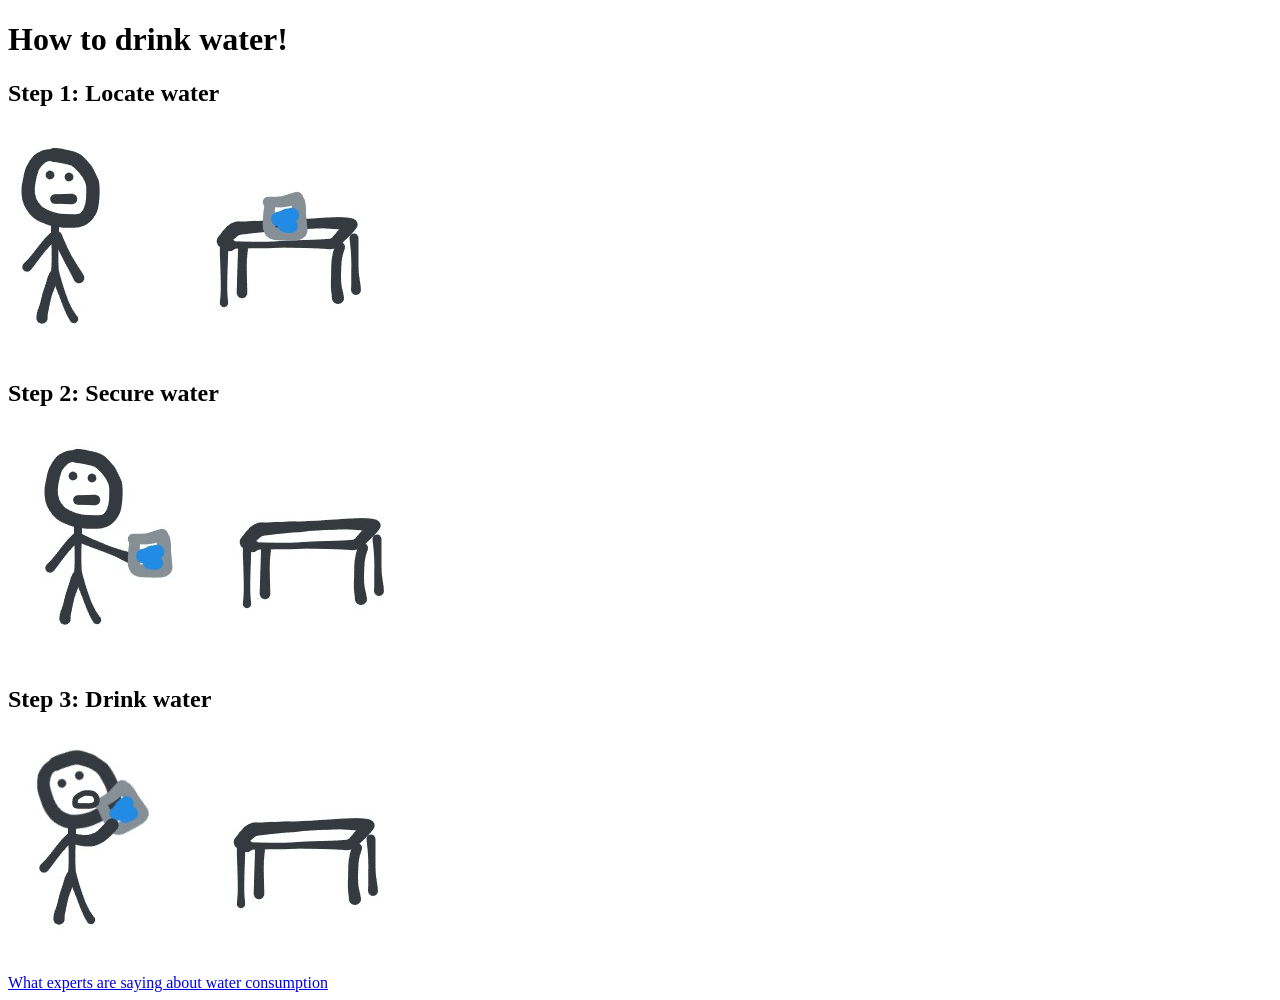
<file: week-01/index.html>
<!DOCTYPE html>
<html>
    <head>
        <title>Drinking Water Tutorial</title>
    </head>
    <body>
        <h1>How to drink water!</h1>
        <h2>Step 1: Locate water</h2>
        <img src=images\step1.jpg>
        <h2>Step 2: Secure water</h2>
        <img src=images\step2.jpg>
        <h2>Step 3: Drink water</h2>
        <img src=images\step3.jpg>
        <p></p>
        <a href="https://www.mayoclinichealthsystem.org/hometown-health/speaking-of-health/water-essential-to-your-body-video">What experts are saying about water consumption</a>
    </body>
</html>
</file>
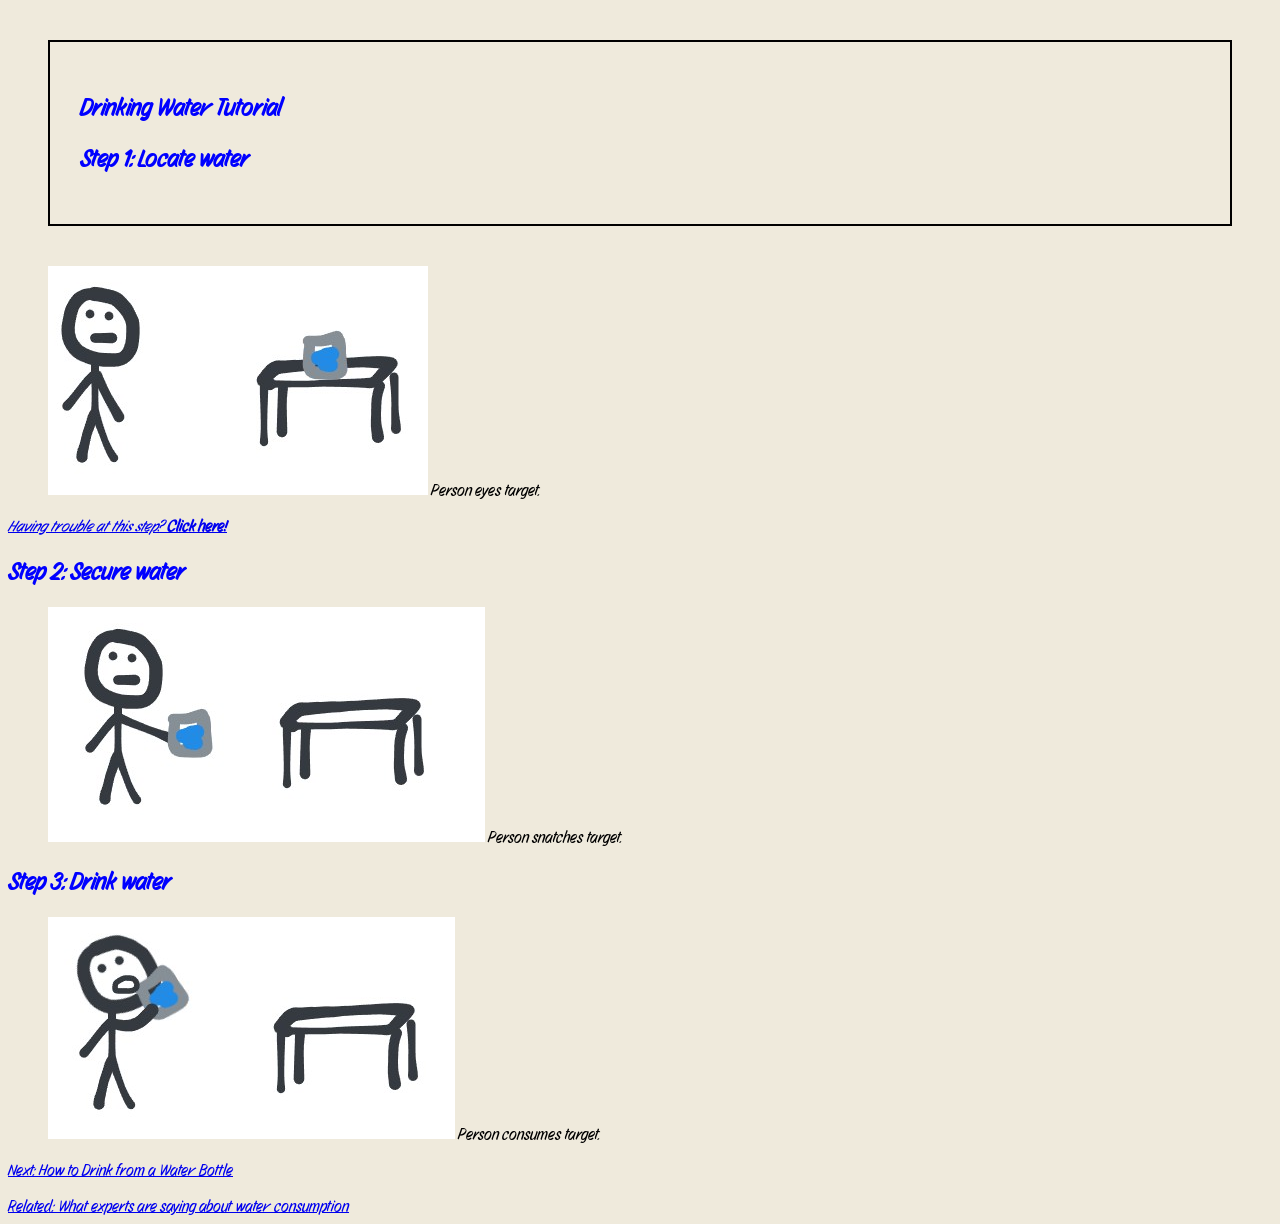
<file: week-03/index.html>
<!DOCTYPE html>
<html>
    <head>
        <title>Drinking Water Tutorial</title>
        <link rel="stylesheet" href="style1.css">
      <link rel="preconnect" href="https://fonts.googleapis.com">
<link rel="preconnect" href="https://fonts.gstatic.com" crossorigin>
<link href="https://fonts.googleapis.com/css2?family=Rubik+Iso&family=Story+Script&display=swap" rel="stylesheet">
    </head>
    <body>
        <section class="message">
        <h1>Drinking Water Tutorial</h1>
        <h2>Step 1: Locate water</h2>
        </section>
        <figure>
          <img src="images/step1.jpg" alt="Step 1">
          <caption>Person eyes target.</caption>
        </figure>
        <p></p>
        <a href="page3.html"><i>Having trouble at this step?  </i><b>Click here!</b></a>
        <p></p>
        <h2>Step 2: Secure water</h2>
        <figure>
          <img src="images/step2.jpg" alt="Step 2">
          <caption>Person snatches target.</caption>
        </figure>
        <h2>Step 3: Drink water</h2>
        <figure>
          <img src="images/step3.jpg" alt="Step 3">
          <caption>Person consumes target.</caption>
        </figure>
        <p></p>
        <a href="page2.html">Next: How to Drink from a Water Bottle</a>
        <p></p>
        <a href="https://www.mayoclinichealthsystem.org/hometown-health/speaking-of-health/water-essential-to-your-body-video">Related: What experts are saying about water consumption</a>
    </body>
</html>
</file>
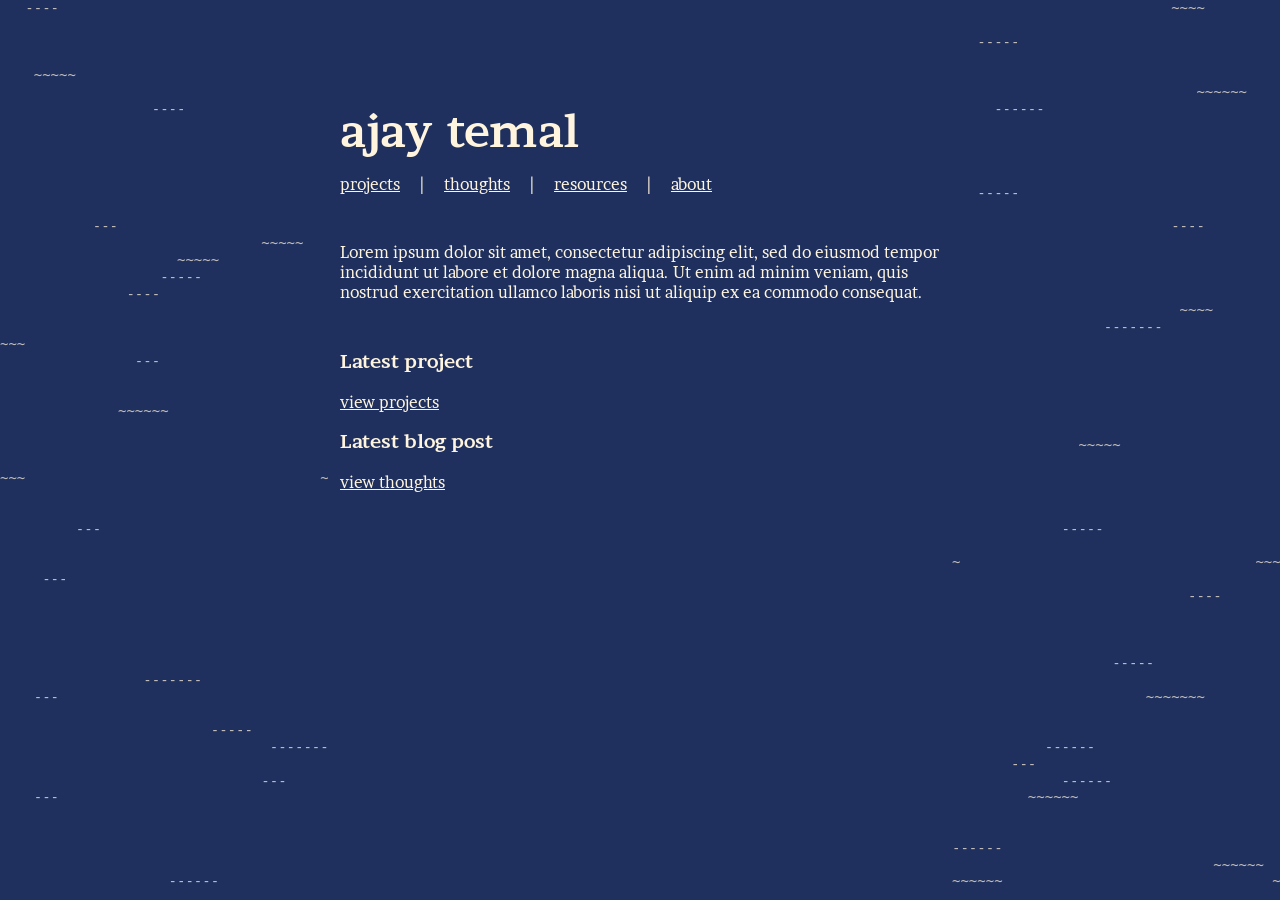
<file: week-07/index.html>
<!DOCTYPE html>
<html lang="en">

<head>
  <meta charset="UTF-8">
  <meta name="viewport" content="width=device-width, initial-scale=1.0">

  <title>Home</title>
  <link href="https://fonts.googleapis.com/css2?family=Brawler:ital,wght@0,400;0,700;1,400;1,700&display=swap" rel="stylesheet">
  <link rel="stylesheet" href="style.css">
</head>

<body>

  <pre id="ascii-left" class="ascii-gutter" aria-hidden="true"></pre>
  <pre id="ascii-right" class="ascii-gutter" aria-hidden="true"></pre>

  <header>
    <p class="site-name"><a href="index.html">ajay temal</a></p>
    <nav>
      <a href="projects.html">projects</a>
      |
      <a href="blogs.html">thoughts</a>
      |
      <a href="resources.html">resources</a>
      |
      <a href="about.html">about</a>
    </nav>
  </header>

  <main>

    <section>
      <p>
        Lorem ipsum dolor sit amet, consectetur adipiscing elit, sed do eiusmod tempor incididunt ut labore et dolore magna aliqua. Ut enim ad minim veniam, quis nostrud exercitation ullamco laboris nisi ut aliquip ex ea commodo consequat.
      </p>
    </section>

    <section>
      <article>
        <h3>Latest project</h3>
        <a href="projects.html">view projects</a>
      </article>

      <article>
        <h3>Latest blog post</h3>
        <a href="blogs.html">view thoughts</a>
      </article>

    </section>

  </main>

  <script src="script.js" defer></script>
</body>

</html>
</file>
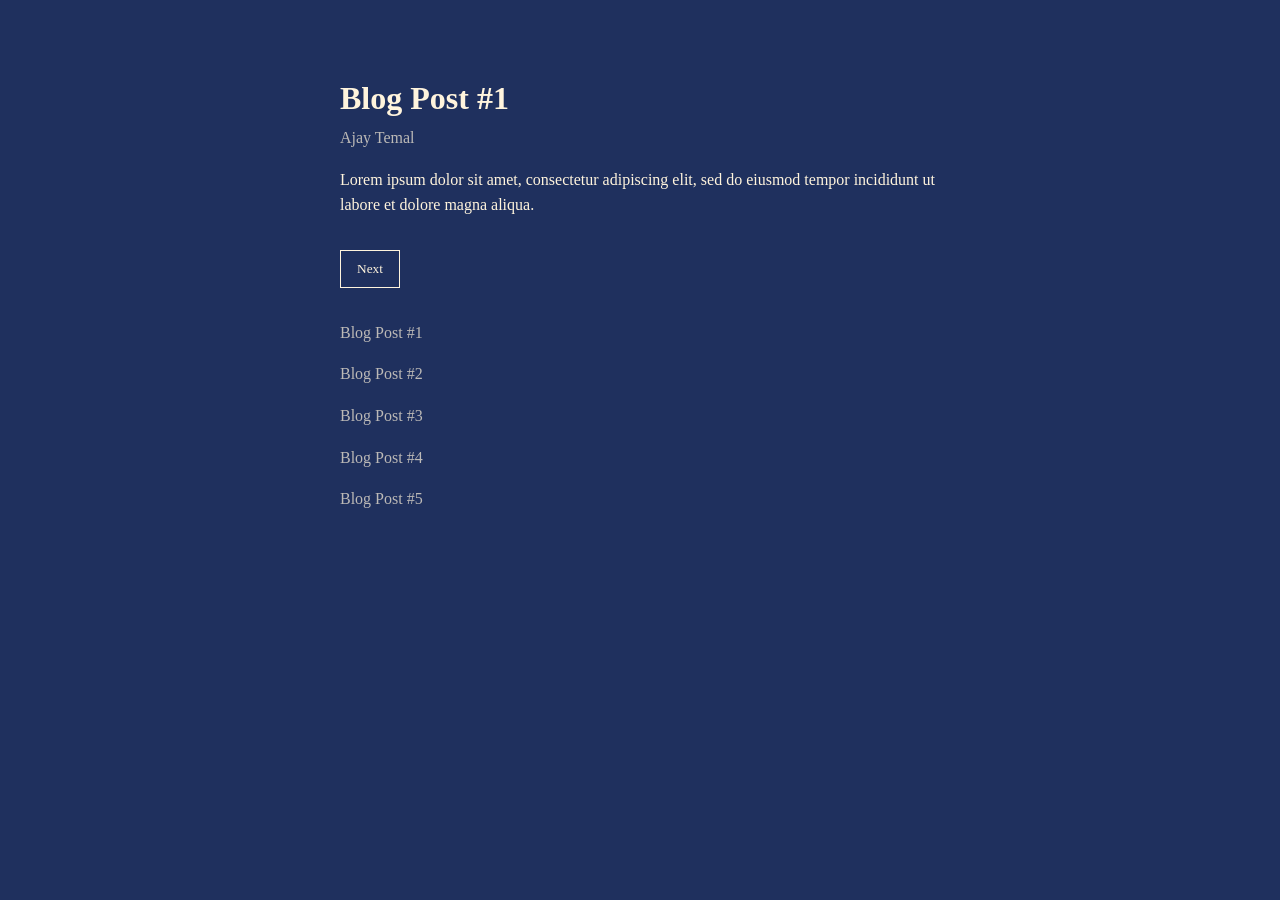
<file: week-08/index.html>
<!DOCTYPE html>
<html lang="en">

<head>
  <meta charset="UTF-8">
  <meta name="viewport" content="width=device-width, initial-scale=1.0">
  <title>Week 08</title>
  <link rel="stylesheet" href="style.css">
  <script src="script.js" defer></script>
</head>

<body>
  <h1>Week 08</h1>
  <p id="author"></p>
  <p id="description"></p>
  <button type="button">Next</button>
  <section id="archive"></section>
</body>

</html>
</file>
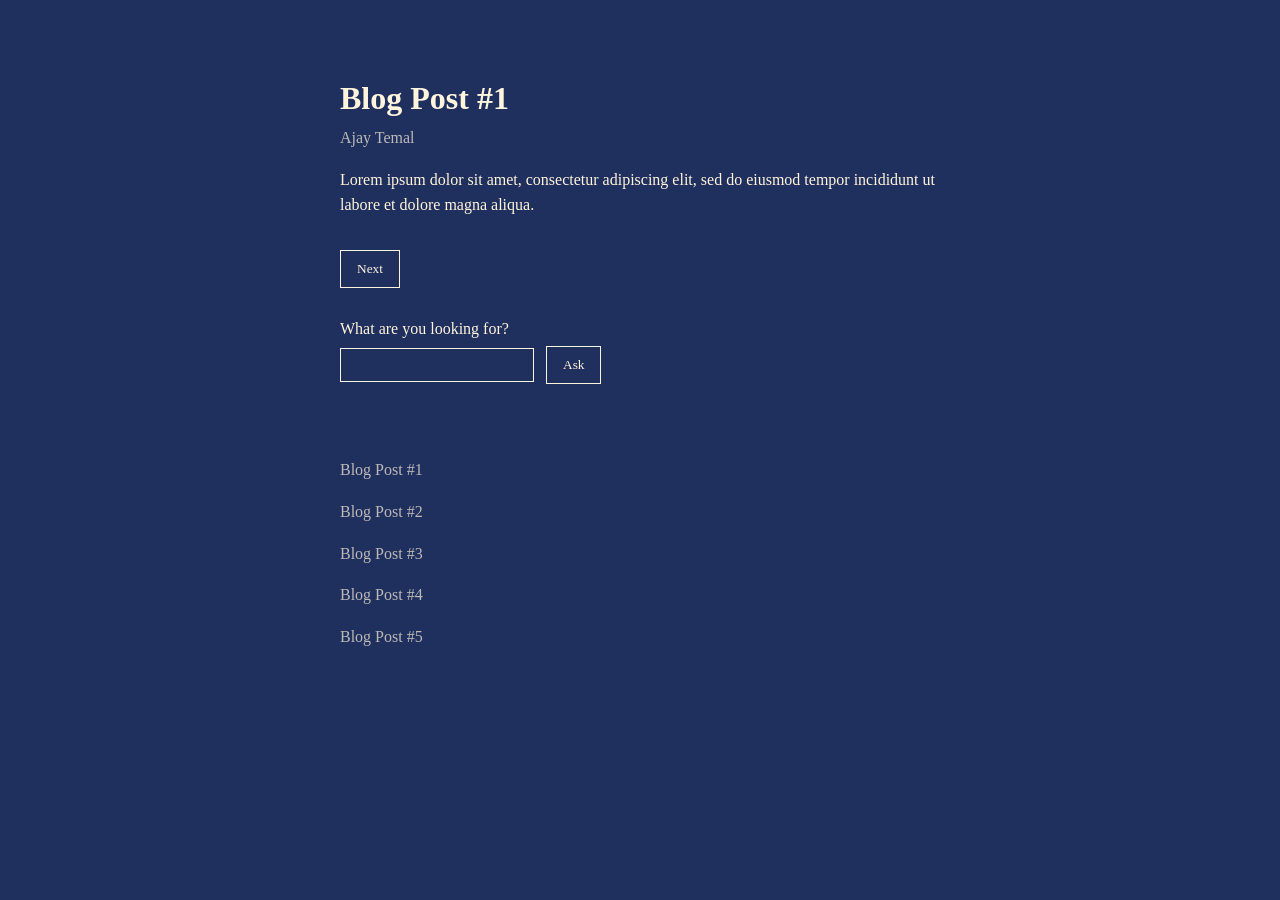
<file: week-09/index.html>
<!DOCTYPE html>
<html lang="en">

<head>
  <meta charset="UTF-8">
  <meta name="viewport" content="width=device-width, initial-scale=1.0">
  <title>Week 09</title>
  <link rel="stylesheet" href="style.css">
  <script src="script.js" defer></script>
</head>

<body>
  <h1>Week 09</h1>
  <p id="author"></p>
  <p id="description"></p>
  <button id="next" type="button">Next</button>

  <form id="question-form">
    <label for="answer">
      What are you looking for?
    </label>
    <input id="answer" type="text">
    <button type="submit">Ask</button>
  </form>

  <p id="reply"></p>

  <section id="archive"></section>
</body>

</html>
</file>
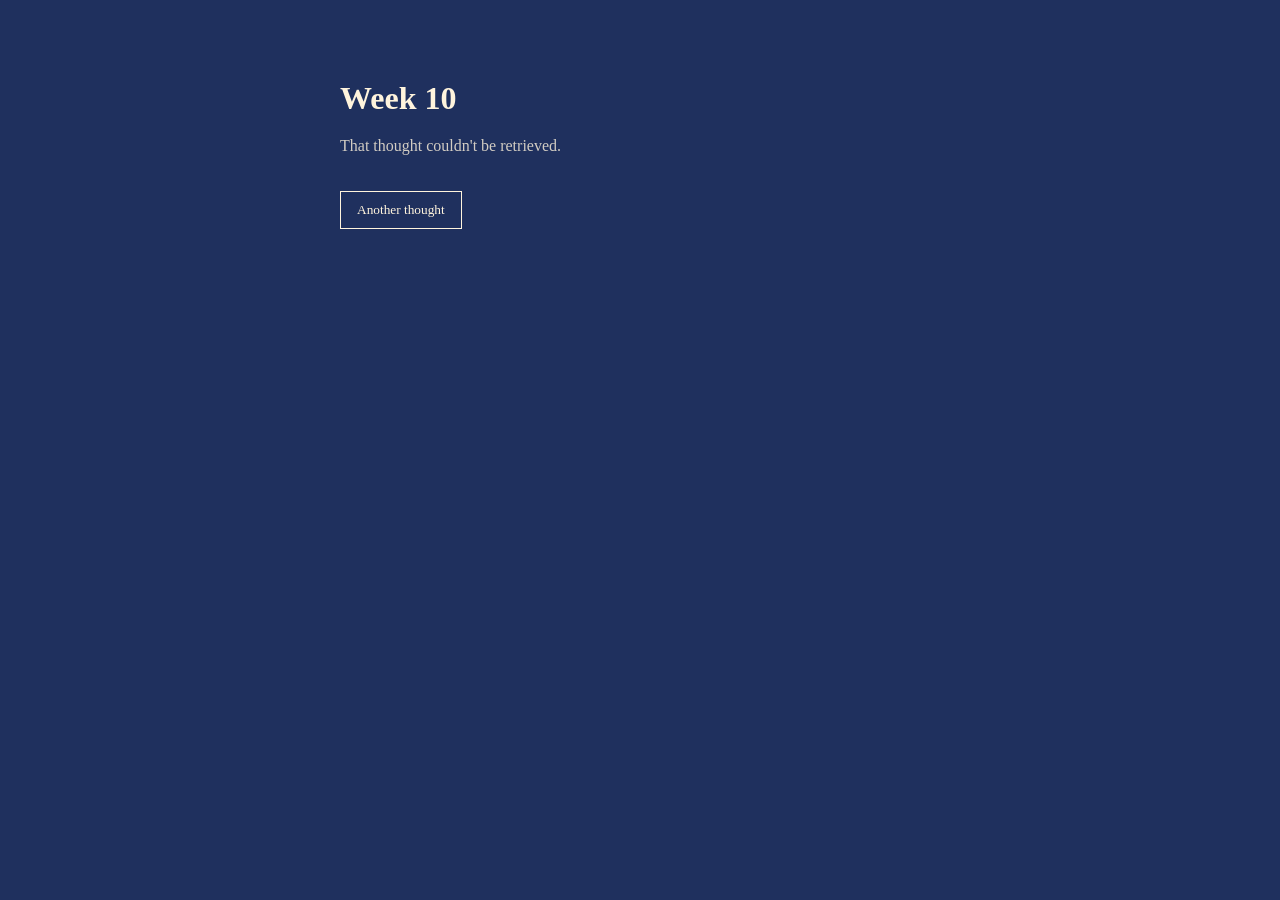
<file: week-10/index.html>
<!DOCTYPE html>
<html lang="en">

<head>
  <meta charset="UTF-8">
  <meta name="viewport" content="width=device-width, initial-scale=1.0">
  <title>Week 10</title>
  <link rel="stylesheet" href="style.css">
  <script src="script.js" defer></script>
</head>

<body>
  <h1>Week 10</h1>
  <p id="author"></p>
  <p id="description"></p>
  <p id="status">Looking for thoughts...</p>
  <button id="another" type="button">Another thought</button>
</body>

</html>
</file>
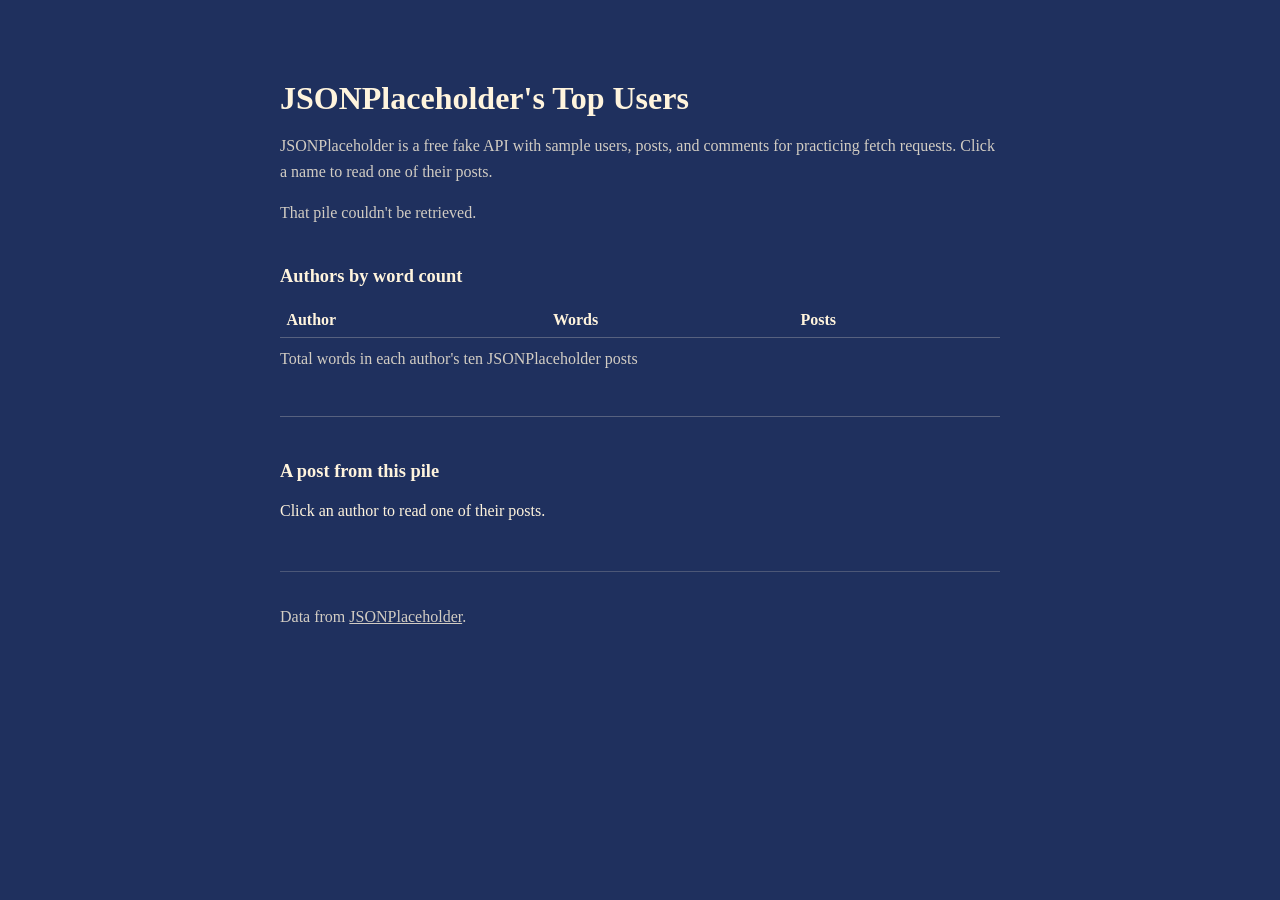
<file: week-11/index.html>
<!DOCTYPE html>
<html lang="en">

<head>
  <meta charset="UTF-8">
  <meta name="viewport" content="width=device-width, initial-scale=1.0">
  <title>JSONPlaceholder's Top Users</title>
  <link rel="stylesheet" href="style.css">
  <script src="script.js" defer></script>
</head>

<body>
  <header>
    <h1>JSONPlaceholder's Top Users</h1>
    <p class="lede">
      JSONPlaceholder is a free fake API with sample users, posts, and comments
      for practicing fetch requests. Click a name to read one of their posts.
    </p>
    <p id="status">Looking through the pile...</p>
  </header>

  <section aria-labelledby="table-heading">
    <h2 id="table-heading">Authors by word count</h2>
    <table>
      <caption>
        Total words in each author's ten JSONPlaceholder posts
      </caption>
      <thead>
        <tr>
          <th scope="col">Author</th>
          <th scope="col">Words</th>
          <th scope="col">Posts</th>
        </tr>
      </thead>
      <tbody id="table-body"></tbody>
    </table>
  </section>

  <section id="thought" aria-live="polite">
    <p id="author"></p>
    <h2 id="thought-title">A post from this pile</h2>
    <p id="description">Click an author to read one of their posts.</p>
  </section>

  <footer>
    <p>
      Data from
      <a href="https://jsonplaceholder.typicode.com/">JSONPlaceholder</a>.
    </p>
  </footer>
</body>

</html>
</file>
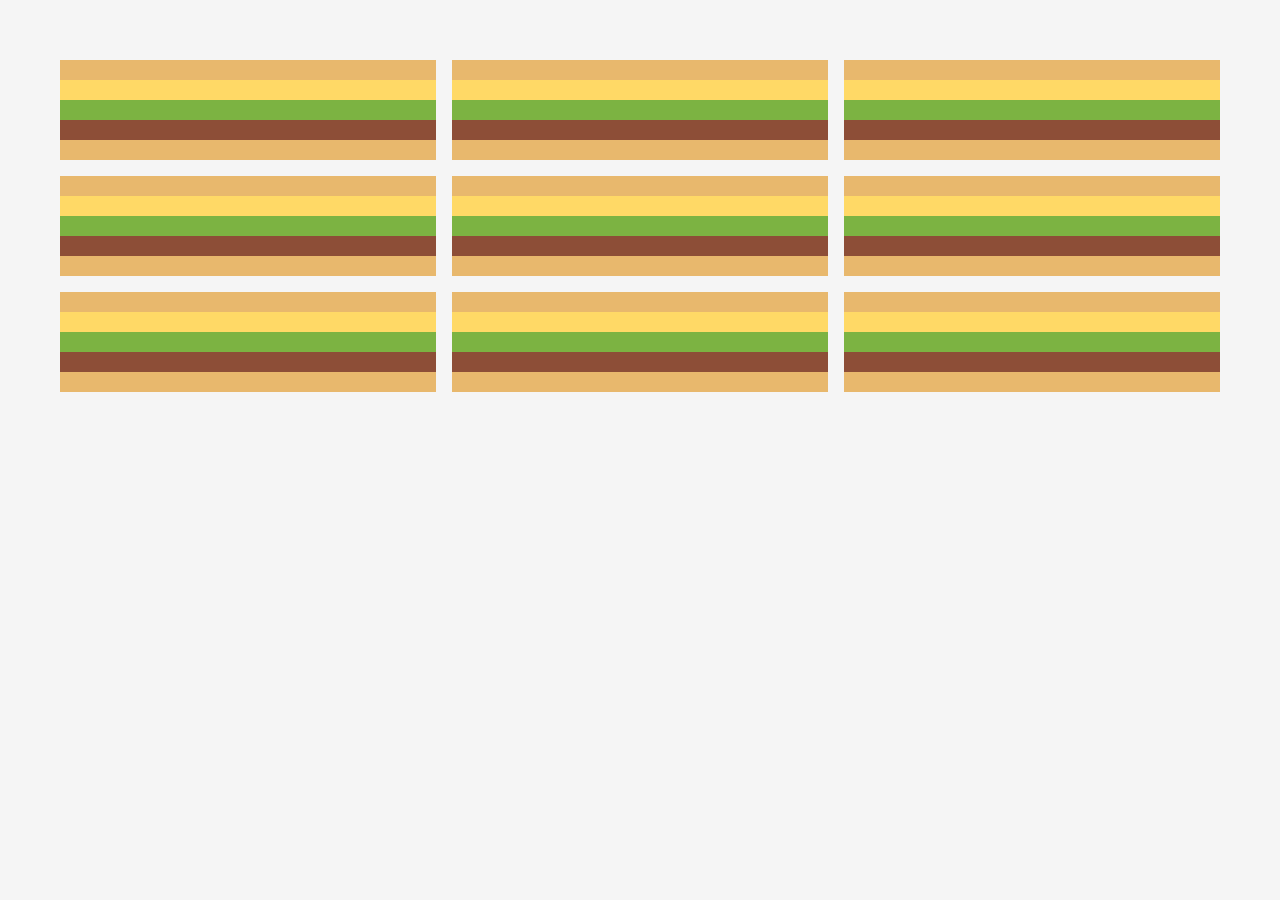
<file: week-04/exercise-1/index.html>
<!DOCTYPE html>
<html lang="en">

<head>
  <meta charset="UTF-8">
  <meta name="viewport" content="width=device-width, initial-scale=1.0">

  <title>Arrange the World</title>

  <link rel="stylesheet" href="style.css">
</head>

<body>

  <section class="burgers">

    <section class="burger">
      <header class="bun"></header>
      <article class="block cheese"></article>
      <article class="block lettuce"></article>
      <article class="block meat"></article>
      <header class="bun"></header>
    </section>

    <section class="burger">
      <header class="bun"></header>
      <article class="block cheese"></article>
      <article class="block lettuce"></article>
      <article class="block meat"></article>
      <header class="bun"></header>
    </section>

    <section class="burger">
      <header class="bun"></header>
      <article class="block cheese"></article>
      <article class="block lettuce"></article>
      <article class="block meat"></article>
      <header class="bun"></header>
    </section>

    <section class="burger">
      <header class="bun"></header>
      <article class="block cheese"></article>
      <article class="block lettuce"></article>
      <article class="block meat"></article>
      <header class="bun"></header>
    </section>

    <section class="burger">
      <header class="bun"></header>
      <article class="block cheese"></article>
      <article class="block lettuce"></article>
      <article class="block meat"></article>
      <header class="bun"></header>
    </section>

    <section class="burger">
      <header class="bun"></header>
      <article class="block cheese"></article>
      <article class="block lettuce"></article>
      <article class="block meat"></article>
      <header class="bun"></header>
    </section>

    <section class="burger">
      <header class="bun"></header>
      <article class="block cheese"></article>
      <article class="block lettuce"></article>
      <article class="block meat"></article>
      <header class="bun"></header>
    </section>

    <section class="burger">
      <header class="bun"></header>
      <article class="block cheese"></article>
      <article class="block lettuce"></article>
      <article class="block meat"></article>
      <header class="bun"></header>
    </section>

    <section class="burger">
      <header class="bun"></header>
      <article class="block cheese"></article>
      <article class="block lettuce"></article>
      <article class="block meat"></article>
      <header class="bun"></header>
    </section>

  </section>

</body>

</html>
</file>
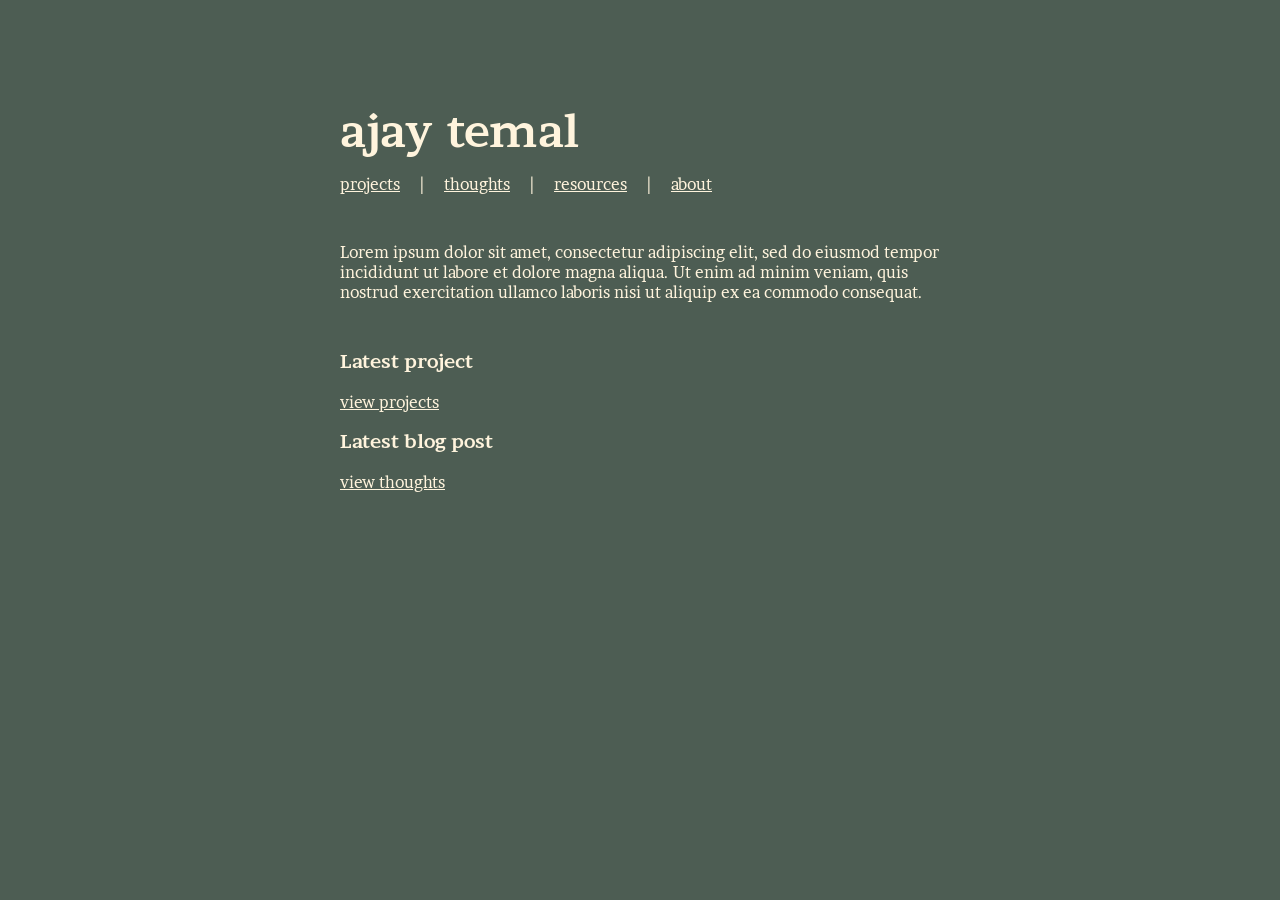
<file: week-06/portfolio/index.html>
<!DOCTYPE html>
<html lang="en">

<head>
  <meta charset="UTF-8">
  <meta name="viewport" content="width=device-width, initial-scale=1.0">

  <title>Home</title>
  <link href="https://fonts.googleapis.com/css2?family=Brawler:ital,wght@0,400;0,700;1,400;1,700&display=swap" rel="stylesheet">
  <link rel="stylesheet" href="style.css">
</head>

<body>

  <header>
    <p class="site-name"><a href="index.html">ajay temal</a></p>
    <nav>
      <a href="projects.html">projects</a>
      |
      <a href="blogs.html">thoughts</a>
      |
      <a href="resources.html">resources</a>
      |
      <a href="about.html">about</a>
    </nav>
  </header>

  <main>

    <section>
      <p>
        Lorem ipsum dolor sit amet, consectetur adipiscing elit, sed do eiusmod tempor incididunt ut labore et dolore magna aliqua. Ut enim ad minim veniam, quis nostrud exercitation ullamco laboris nisi ut aliquip ex ea commodo consequat.
      </p>
    </section>

    <section>
      <article>
        <h3>Latest project</h3>
        <a href="projects.html">view projects</a>
      </article>

      <article>
        <h3>Latest blog post</h3>
        <a href="blogs.html">view thoughts</a>
      </article>

    </section>

  </main>

</body>

</html>
</file>
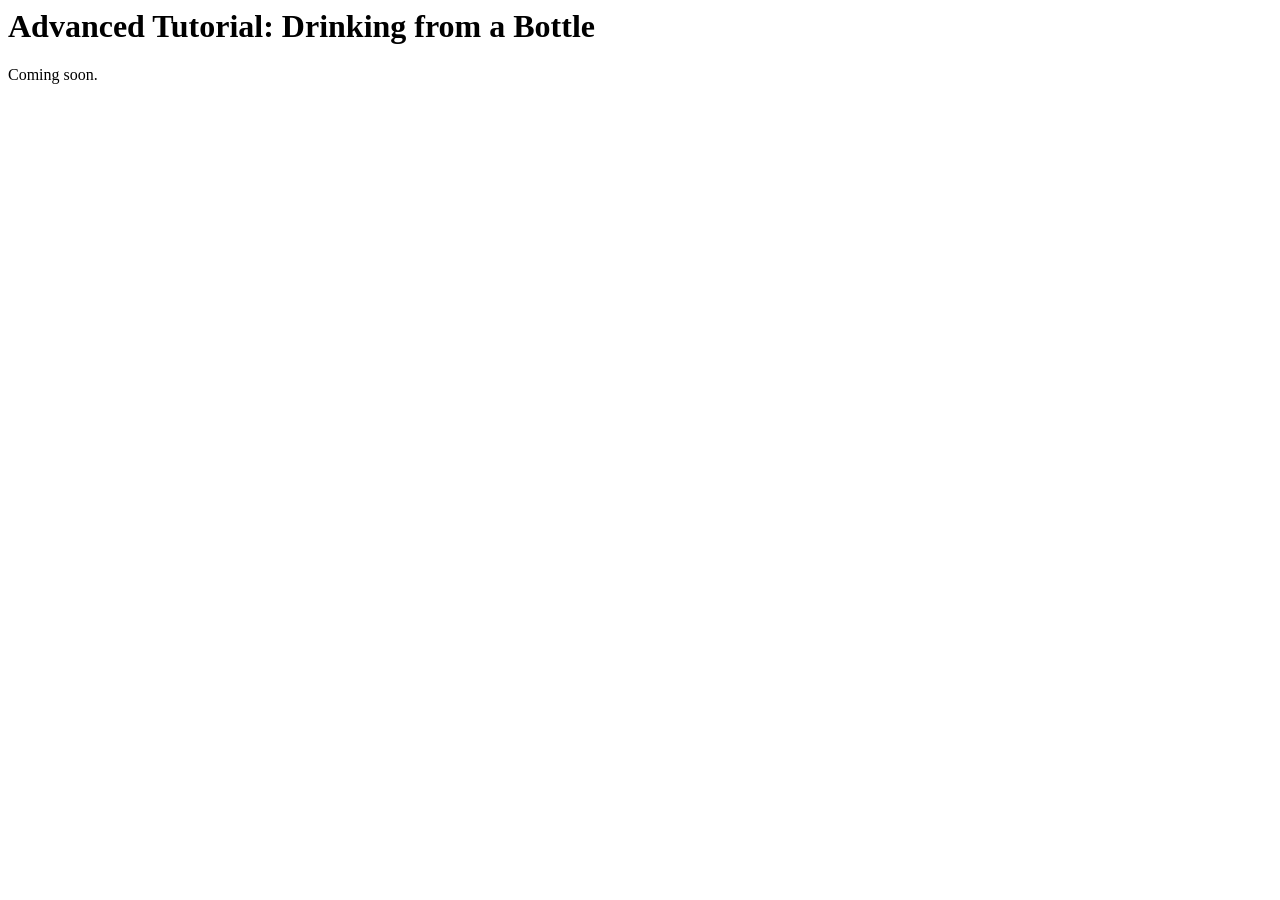
<file: week-03/page2.html>
<!DOCTYPE>
<html>
  <head>
      <title>Advanced: Drinking from a Bottle</title>
  </head>
  <body>
    <h1>Advanced Tutorial: Drinking from a Bottle</h1>
    <p>Coming soon.</p>
  </body>
  
</html>
</file>
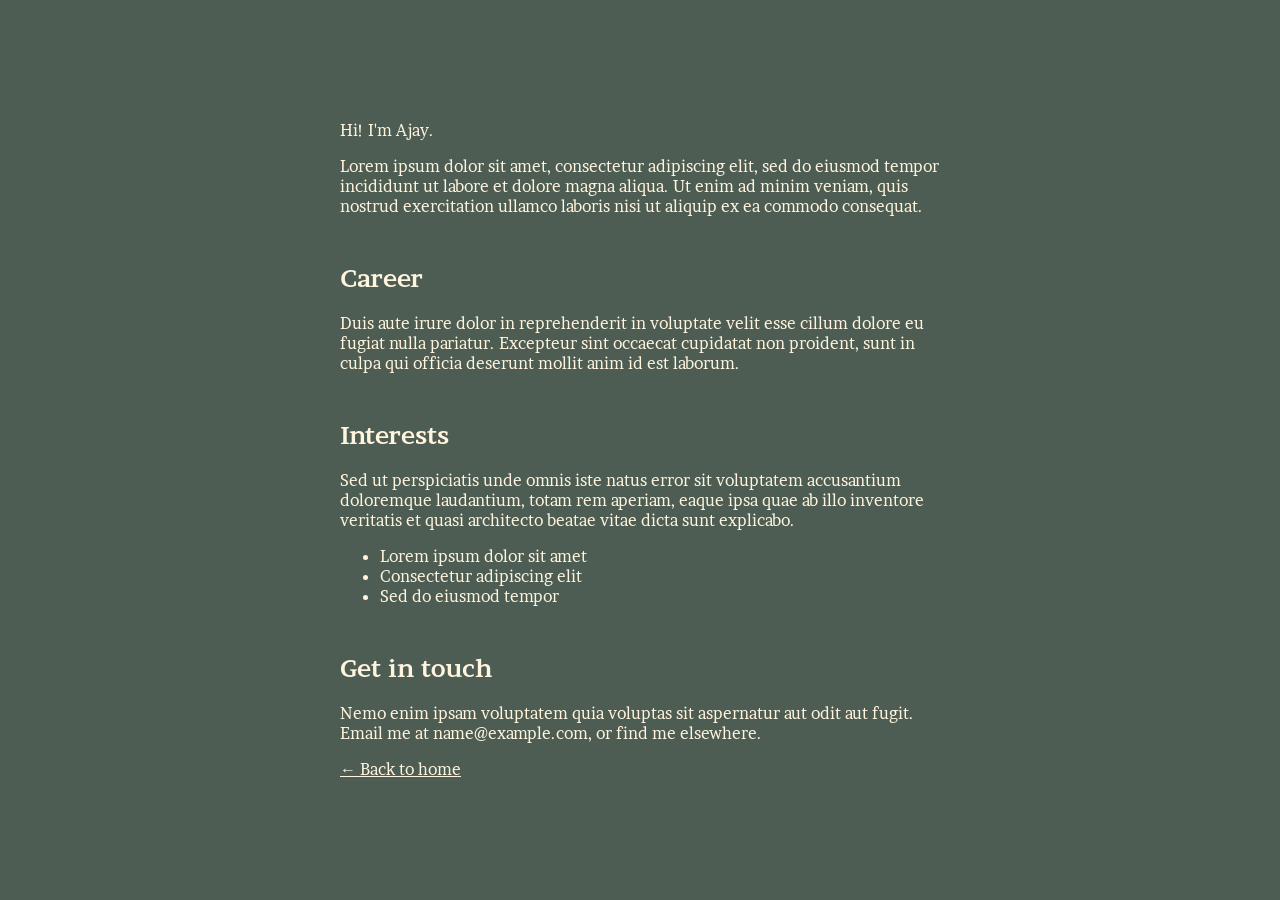
<file: week-06/portfolio/about.html>
<!DOCTYPE html>
<html lang="en">

<head>
  <meta charset="UTF-8">
  <meta name="viewport" content="width=device-width, initial-scale=1.0">

  <title>About</title>
  <link href="https://fonts.googleapis.com/css2?family=Brawler:ital,wght@0,400;0,700;1,400;1,700&display=swap" rel="stylesheet">
  <link rel="stylesheet" href="style.css">
</head>

<body>


  <main>

    <section>
      <p>Hi! I'm Ajay.</p>
      <p>
        Lorem ipsum dolor sit amet, consectetur adipiscing elit, sed do eiusmod tempor incididunt ut labore et dolore magna aliqua. Ut enim ad minim veniam, quis nostrud exercitation ullamco laboris nisi ut aliquip ex ea commodo consequat.
      </p>
    </section>

    <section>
      <h2>Career</h2>
      <p>
        Duis aute irure dolor in reprehenderit in voluptate velit esse cillum dolore eu fugiat nulla pariatur. Excepteur sint occaecat cupidatat non proident, sunt in culpa qui officia deserunt mollit anim id est laborum.
      </p>
    </section>

    <section>
      <h2>Interests</h2>
      <p>
        Sed ut perspiciatis unde omnis iste natus error sit voluptatem accusantium doloremque laudantium, totam rem aperiam, eaque ipsa quae ab illo inventore veritatis et quasi architecto beatae vitae dicta sunt explicabo.
      </p>
      <ul>
        <li>Lorem ipsum dolor sit amet</li>
        <li>Consectetur adipiscing elit</li>
        <li>Sed do eiusmod tempor</li>
      </ul>
    </section>

    <section>
      <h2>Get in touch</h2>
      <p>
        Nemo enim ipsam voluptatem quia voluptas sit aspernatur aut odit aut fugit. Email me at name@example.com, or find me elsewhere.
      </p>
    </section>

    <p><a href="index.html">← Back to home</a></p>

  </main>

</body>

</html>
</file>
<file: week-03/style1.css>
body {
    background-color: #efeadc;
    color: black;
    font-family: "Story Script"
  }
  
  
  h1 {
    color: blue;
  }
  
  
  h2 {
    color: blue;
  }

  .message {
    padding: 30px;
    border: 2px solid black;
    margin: 40px;
  }
  

  
  .story-script-regular {
    font-family: "Story Script", sans-serif;
    font-weight: 400;
    font-style: normal;
  }
</file>
<file: week-07/style.css>
html {
  min-height: 100vh;
  background-color: #1F305E;
}

body {
  position: relative;
  z-index: 1;
  width: 85%;
  max-width: 600px;
  margin: 80px auto;
  padding: 24px 48px;
  color: #fff4dd;
  font-family: "Brawler", serif;
}

.ascii-gutter {
  position: fixed;
  top: 0;
  bottom: 0;
  z-index: -1;
  width: calc((100% - min(600px, 85%)) / 2 - 12px);
  height: auto;
  margin: 0;
  padding: 0;
  overflow: hidden;
  background: none;
  color: #fff4dd;
  font-family: ui-monospace, "Cascadia Mono", "SF Mono", Menlo, monospace;
  font-size: 14px;
  line-height: 1.2;
  white-space: pre;
  opacity: 0.72;
  pointer-events: none;
  user-select: none;
}

#ascii-left {
  left: 0;
}

#ascii-right {
  right: 0;
}

@media (max-width: 900px) {
  .ascii-gutter {
    display: none;
  }
}

a {
  color: inherit;
}

.site-name {
  font-size: 2.75rem;
  font-weight: 700;
  margin: 0 0 1rem;
}

.site-name a {
  text-decoration: none;
}

nav {
  display: flex;
  flex-wrap: wrap;
  gap: 0.75rem 1.25rem;
}

header {
  margin-bottom: 3rem;
}

main section + section {
  margin-top: 3rem;
}
</file>
<file: week-08/style.css>
html {
  min-height: 100vh;
  background-color: #1f305e;
}

body {
  width: 85%;
  max-width: 600px;
  margin: 80px auto;
  color: #fff4dd;
  font-family: Georgia, serif;
}

h1 {
  margin-bottom: 0.5rem;
}

#author {
  margin: 0 0 1rem;
  opacity: 0.7;
}

p {
  line-height: 1.6;
}

button {
  margin-top: 1rem;
  padding: 10px 16px;
  border: 1px solid #fff4dd;
  background: transparent;
  color: inherit;
  font-family: inherit;
  cursor: pointer;
}

button:hover {
  background: #fff4dd;
  color: #1f305e;
}

#archive {
  margin-top: 2rem;
  opacity: 0.7;
}
</file>
<file: week-09/style.css>
html {
  min-height: 100vh;
  background-color: #1f305e;
}

body {
  width: 85%;
  max-width: 600px;
  margin: 80px auto;
  color: #fff4dd;
  font-family: Georgia, serif;
}

h1 {
  margin-bottom: 0.5rem;
}

#author {
  margin: 0 0 1rem;
  opacity: 0.7;
}

p {
  line-height: 1.6;
}

form {
  margin-top: 2rem;
}

label {
  display: block;
  margin-bottom: 0.5rem;
}

input {
  padding: 8px 12px;
  border: 1px solid #fff4dd;
  background: transparent;
  color: inherit;
  font-family: inherit;
}

button {
  margin-top: 1rem;
  padding: 10px 16px;
  border: 1px solid #fff4dd;
  background: transparent;
  color: inherit;
  font-family: inherit;
  cursor: pointer;
}

form button {
  margin-top: 0;
  margin-left: 0.5rem;
}

button:hover {
  background: #fff4dd;
  color: #1f305e;
}

#reply {
  min-height: 1.6em;
}

#reply.found {
  color: #c8e6c9;
}

#reply.missing {
  color: #ffccbc;
}

#archive {
  margin-top: 2rem;
  opacity: 0.7;
}
</file>
<file: week-10/style.css>
html {
  min-height: 100vh;
  background-color: #1f305e;
}

body {
  width: 85%;
  max-width: 600px;
  margin: 80px auto;
  color: #fff4dd;
  font-family: Georgia, serif;
}

h1 {
  margin-bottom: 0.5rem;
}

#author {
  margin: 0 0 1rem;
  opacity: 0.7;
}

p {
  line-height: 1.6;
}

button {
  margin-top: 1rem;
  margin-right: 0.5rem;
  padding: 10px 16px;
  border: 1px solid #fff4dd;
  background: transparent;
  color: inherit;
  font-family: inherit;
  cursor: pointer;
}

button:hover:not(:disabled) {
  background: #fff4dd;
  color: #1f305e;
}

button:disabled {
  opacity: 0.5;
  cursor: wait;
}

#status {
  min-height: 1.6em;
  opacity: 0.8;
}
</file>
<file: week-11/style.css>
html {
  min-height: 100vh;
  background-color: #1f305e;
}

body {
  width: 85%;
  max-width: 720px;
  margin: 80px auto;
  color: #fff4dd;
  font-family: Georgia, serif;
}

h1 {
  margin-bottom: 0.5rem;
}

h2 {
  margin-top: 2.5rem;
  margin-bottom: 0.5rem;
  font-size: 1.15rem;
}

.lede,
#status,
#author,
footer {
  opacity: 0.8;
}

#thought {
  margin-top: 3rem;
  padding-top: 2rem;
  border-top: 1px solid rgba(255, 244, 221, 0.25);
}

#author {
  margin: 0 0 0.75rem;
}

#thought h2 {
  margin-top: 0;
}

p {
  line-height: 1.6;
}

#status {
  min-height: 1.6em;
}

table {
  width: 100%;
  margin-top: 1rem;
  border-collapse: collapse;
}

caption {
  caption-side: bottom;
  padding-top: 0.75rem;
  text-align: left;
  opacity: 0.8;
}

th,
td {
  padding: 0.5rem 0.4rem;
  border-bottom: 1px solid rgba(255, 244, 221, 0.25);
  text-align: left;
}

td {
  font-variant-numeric: tabular-nums;
}

.author-name {
  padding: 0;
  border: 0;
  background: none;
  color: inherit;
  font: inherit;
  text-decoration: underline;
  cursor: pointer;
}

.author-name:hover,
.author-name:focus-visible {
  opacity: 0.7;
}

tr.selected th,
tr.selected td {
  background: rgba(255, 244, 221, 0.08);
}

footer {
  margin-top: 3rem;
  padding-top: 1rem;
  border-top: 1px solid rgba(255, 244, 221, 0.25);
}

footer a {
  color: inherit;
}
</file>
<file: week-04/exercise-1/style.css>
body {
  margin: 40px;
  padding: 20px;
  font-family: Arial, sans-serif;
  background-color: #f5f5f5;
  color: #222;
}

.burgers {
  display: grid;
  grid-template-columns: 1fr 1fr 1fr;
  gap: 16px;
}

.burger {
  display: flex;
  flex-direction: column;
}

.burger .bun,
.burger .block {
padding: 10px;
}

.bun {
  background-color: #e8b86d;
}

.cheese {
  background-color: #ffd966;
}

.lettuce {
  background-color: #7cb342;
}

.meat {
  background-color: #8d4e37;
}

@media (max-width: 700px){
   .burgers {
    grid-template-columns: 1fr;
   }
}
</file>
<file: week-06/portfolio/style.css>
html {
  background-color: #4D5D53;
}

body {
  width: 85%;
  max-width: 600px;
  margin: 80px auto;
  padding: 24px 48px;
  color: #fff4dd;
  font-family: "Brawler", serif;
}

a {
  color: inherit;
}

.site-name {
  font-size: 2.75rem;
  font-weight: 700;
  margin: 0 0 1rem;
}

.site-name a {
  text-decoration: none;
}

nav {
  display: flex;
  flex-wrap: wrap;
  gap: 0.75rem 1.25rem;
}

header {
  margin-bottom: 3rem;
}

main section + section {
  margin-top: 3rem;
}
</file>
